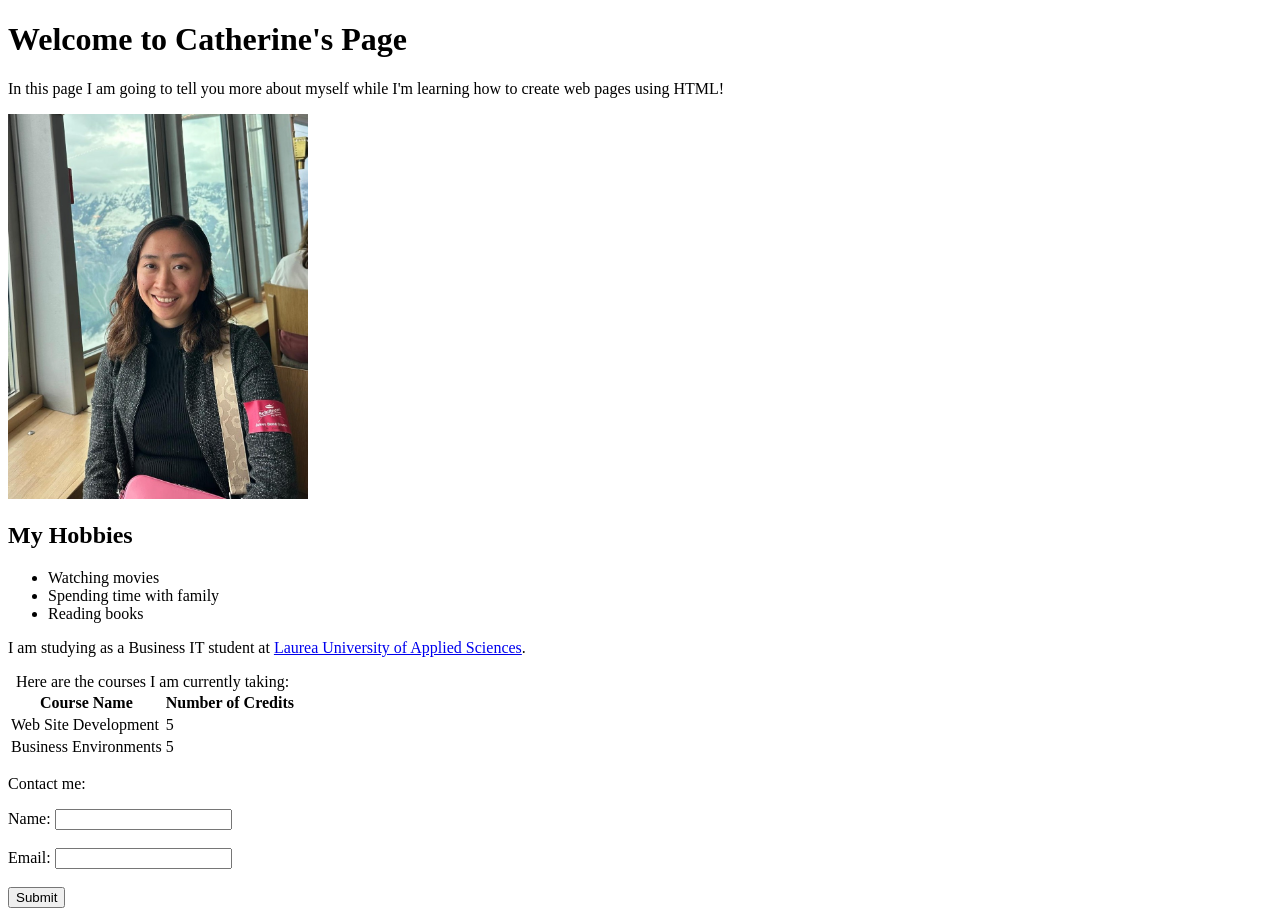
<file: HTML_Basics/index.html>
<!DOCTYPE html>
<html lang="en">
<head>
    <meta charset="UTF-8">
    <meta name="viewport" content="width=device-width, initial-scale=1.0">
    <title>My First HTML Page</title>
</head>
<body>
    <h1>Welcome to Catherine's Page</h1>
    <p>In this page I am going to tell you more about myself while I'm learning how to create web pages using HTML!</p>
    <img src="./image_cat1.jpeg" alt="My Photo" style="width: 300px; height: auto;">
    <h2>My Hobbies</h2>   
    <ul>
        <li>Watching movies</li>
        <li>Spending time with family</li>
        <li>Reading books</li>    
    </ul>
    <p>I am studying as a Business IT student at <a href="https://www.laurea.fi">Laurea University of Applied Sciences</a>.</p>
<table>
  <caption>Here are the courses I am currently taking:</caption>
  <thead>
    <tr>
      <th scope="col">Course Name</th>
      <th scope="col">Number of Credits</th>
    </tr>
  </thead>
  <tbody>
    <tr>
      <td>Web Site Development</td>
      <td>5</td>
    </tr>
    <tr>
      <td>Business Environments</td>
      <td>5</td>
    </tr>
  </tbody>
</table>
<form><p>Contact me:</p>
  <label for="name">Name:</label>
  <input type="text" id="name" name="name" required><br><br>
  <label for="email">Email:</label>
  <input type="email" id="email" name="email" required><br><br>
  <input type="submit" value="Submit">
</form>
</body>
</html>
</file>
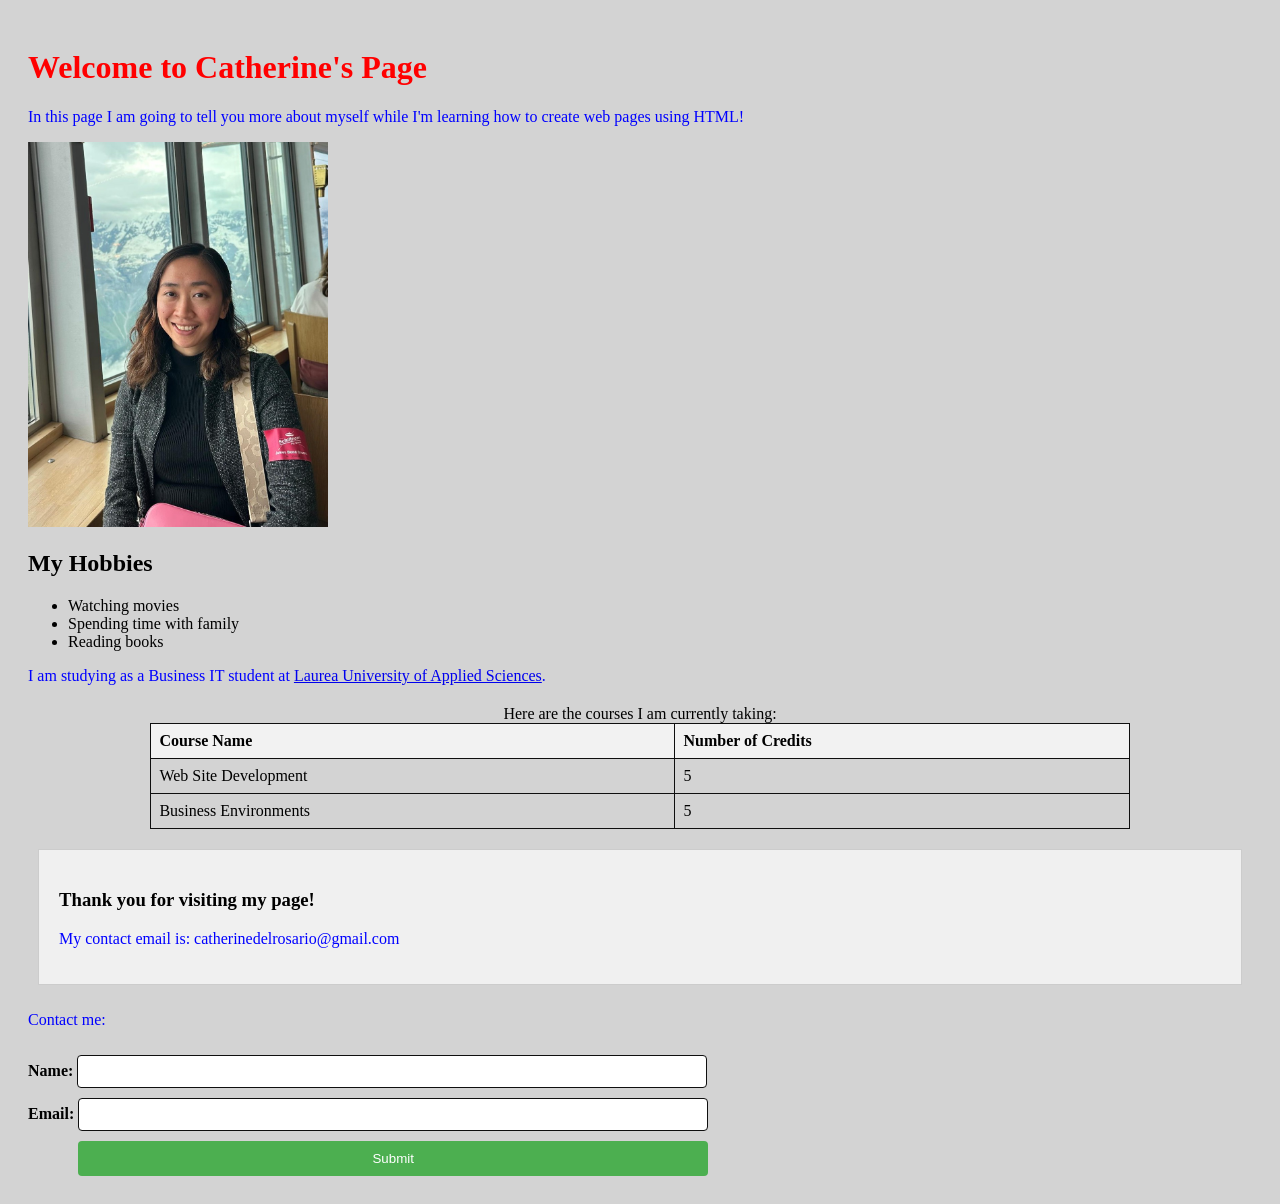
<file: WS02/index.html>
<!DOCTYPE html>
<html lang="en">
<head>
    <meta charset="UTF-8">
    <meta name="viewport" content="width=device-width, initial-scale=1.0">
    <title>My First HTML Page</title>
</head>
<link rel="stylesheet" href="styles.css">
<body>
    <h1 style="color: red">Welcome to Catherine's Page</h1>
    <style>
    h1 {
      color: green;
    }
    </style>
    <p>In this page I am going to tell you more about myself while I'm learning how to create web pages using HTML!</p>
    <img src="./image_cat1.jpeg" alt="My Photo" style="width: 300px; height: auto;">
    <h2>My Hobbies</h2>   
    <ul>
        <li>Watching movies</li>
        <li>Spending time with family</li>
        <li>Reading books</li>    
    </ul>
    <p>I am studying as a Business IT student at <a href="https://www.laurea.fi">Laurea University of Applied Sciences</a>.</p>
<table>
  <caption>Here are the courses I am currently taking:</caption>
  <thead>
    <tr>
      <th scope="col">Course Name</th>
      <th scope="col">Number of Credits</th>
    </tr>
  </thead>
  <tbody>
    <tr>
      <td>Web Site Development</td>
      <td>5</td>
    </tr>
    <tr>
      <td>Business Environments</td>
      <td>5</td>
    </tr>
  </tbody>
</table>
<div class="content-box">
  <h3>Thank you for visiting my page!</h3>
  <p>My contact email is: catherinedelrosario@gmail.com</p>
</div>
<form><p>Contact me:</p>
  <label for="name">Name:
  <input type="text" id="name" name="name" required><br></label>
  <label for="email">Email:
  <input type="email" id="email" name="email" required><br></label>
  <input type="submit" value="Submit">
</form>
</body>
</html>
</file>
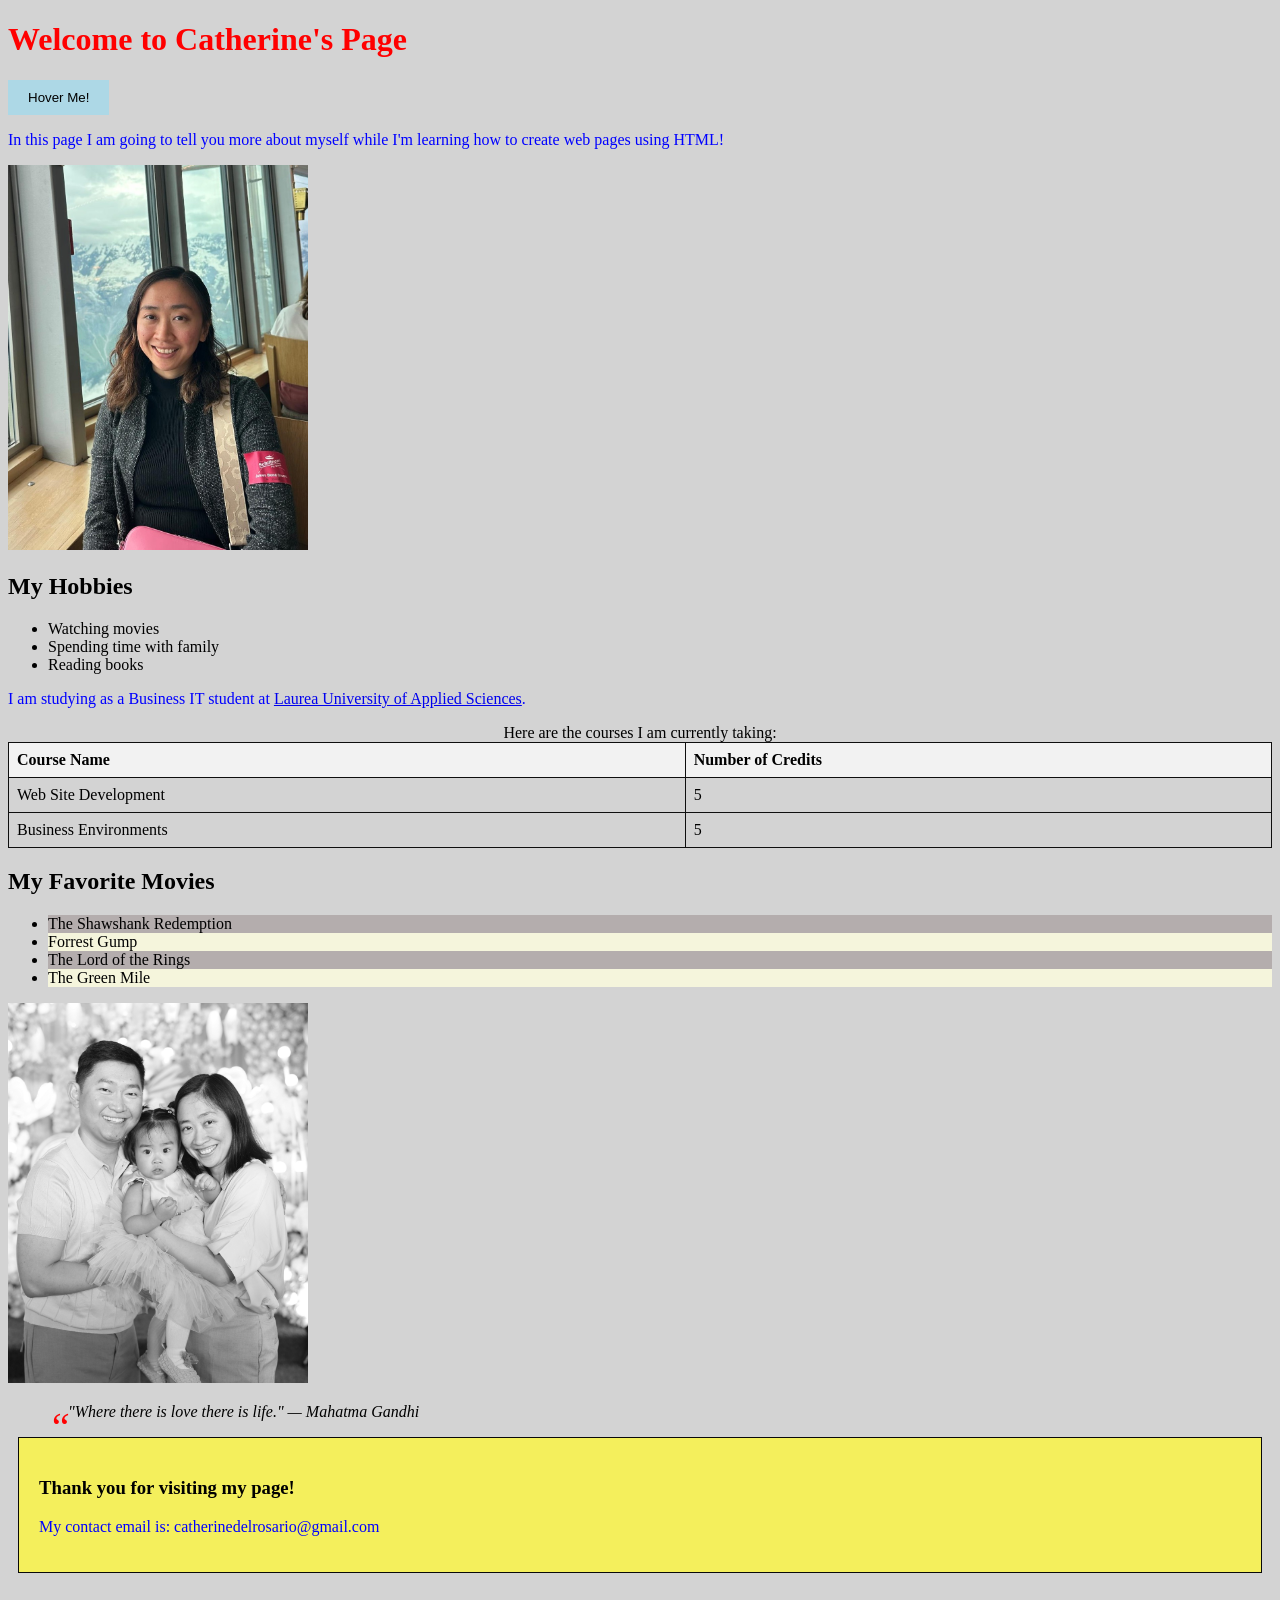
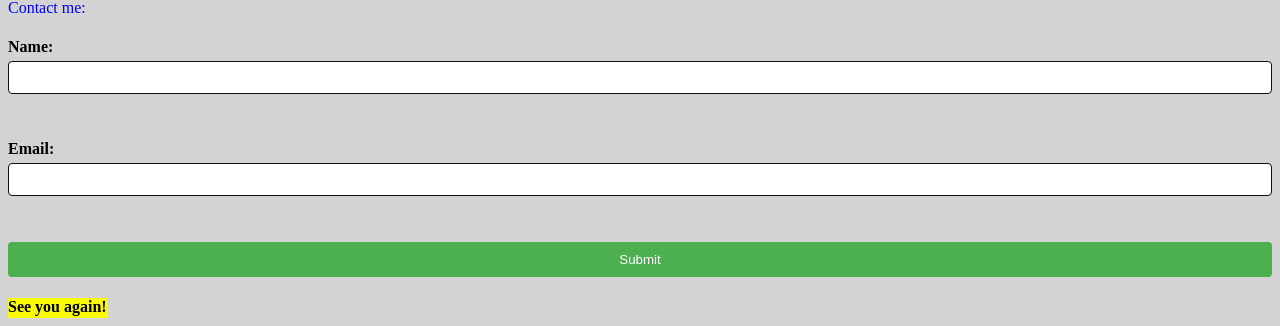
<file: WS03/index.html>
<!DOCTYPE html>
<html lang="en">
<head>
    <meta charset="UTF-8">
    <meta name="viewport" content="width=device-width, initial-scale=1.0">
    <title>My First HTML Page</title>
</head>
<link rel="stylesheet" href="styles.css">

<body>
  <h1 style="color: red">Welcome to Catherine's Page</h1>
  <button class="transition-button">Hover Me!</button>
    <style>
    h1 {
      color: green;
    }
    </style>
    <p>In this page I am going to tell you more about myself while I'm learning how to create web pages using HTML!</p>
    <img src="./image_cat1.jpeg" alt="My Photo" style="width: 300px; height: auto;">
    <h2>My Hobbies</h2>   
    <ul>
        <li>Watching movies</li>
        <li>Spending time with family</li>
        <li>Reading books</li>    
    </ul>
    
    <p>I am studying as a Business IT student at <a href="https://www.laurea.fi">Laurea University of Applied Sciences</a>.</p>
<table>
  <caption>Here are the courses I am currently taking:</caption>
  <thead>
    <tr>
      <th scope="col">Course Name</th>
      <th scope="col">Number of Credits</th>
    </tr>
  </thead>
  <tbody>
    <tr>
      <td>Web Site Development</td>
      <td>5</td>
    </tr>
    <tr>
      <td>Business Environments</td>
      <td>5</td>
    </tr>
  </tbody>
</table>
<h2>My Favorite Movies</h2>
<ul class="pseudo-list">
        <li>The Shawshank Redemption</li>
        <li>Forrest Gump</li>
        <li>The Lord of the Rings</li>
        <li>The Green Mile</li>
      </ul>

<img src="./family.JPG" alt="My Family" class="filter-image" style="width: 300px; height: auto;">
<blockquote class="quote">
        "Where there is love there is life." — Mahatma Gandhi
      </blockquote>
<div class="content-box">
  <h3>Thank you for visiting my page!</h3>
  <p>My contact email is: catherinedelrosario@gmail.com</p>
</div>
<form><p>Contact me:</p>
  <label for="name">Name:</label>
  <input type="text" id="name" name="name" required><br><br>
  <label for="email">Email:</label>
  <input type="email" id="email" name="email" required><br><br>
  <input type="submit" value="Submit">
</form>
<div class="animation-box">
  <h4>See you again!</h4>
</div>
</body>
</html>
</file>
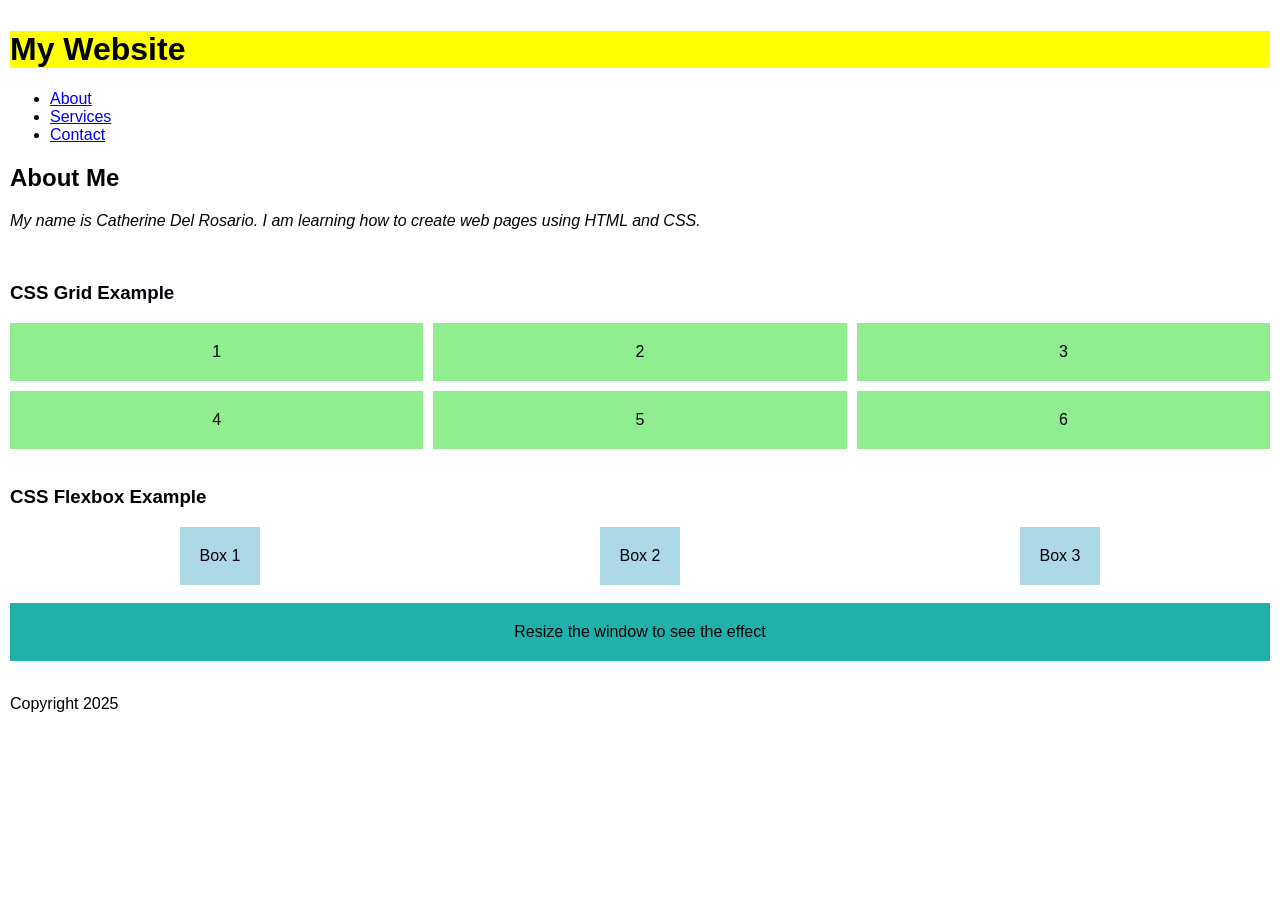
<file: WS04/index.html>
<!DOCTYPE html>
<html lang="en">
<head>
  <meta charset="UTF-8">
  <meta name="viewport" content="width=device-width, initial-scale=1.0">
  <title>My Website</title>
  <link rel="stylesheet" href="styles.css">
</head>
<body>
  <header>
    <h1>My Website</h1>
    <nav>
      <ul>
        <li><a href="#about">About</a></li>
        <li><a href="#services">Services</a></li>
        <li><a href="#contact">Contact</a></li>
      </ul>
    </nav>
  </header>

  <main>
    
      <h2>About Me</h2>
      <p><i>My name is Catherine Del Rosario. I am learning how to create web pages using HTML and CSS.</i></p>
      <br>
      <h3>CSS Grid Example</h3>
      <div class="grid-container">
        <div class="grid-item">1</div>
        <div class="grid-item">2</div>
        <div class="grid-item">3</div>
        <div class="grid-item">4</div>
        <div class="grid-item">5</div>
        <div class="grid-item">6</div>
      </div>
      <br>
      <h3>CSS Flexbox Example</h3>
    <div class="flex-container">
        <div class="box">Box 1</div>
        <div class="box">Box 2</div>
        <div class="box">Box 3</div>
    </div>
    <br>
    <div class="responsive-box">Resize the window to see the effect</div>
  </main>
  <br>
  <footer>
    <p>Copyright 2025</p>
  </footer>
</body>
</html>
</file>
<file: WS02/styles.css>
p {
      color: blue;
    }
    
body {
      background-color: lightgray;
      padding: 20px;
    }
    
h1 {
      font-size: 2em;
    }

.content-box {
  padding: 20px;
  margin: 10px;
  background-color: #f0f0f0;
  border: 1px solid #ccc;
}

table {
      width: 80%;
      border-collapse: collapse;
      margin: 20px auto;
    }
    
    th, td {
      border: 1px solid #0f0f0f;
      padding: 8px;
      text-align: left;
    }
    
    th {
      background-color: #f2f2f2;
    }
    
    form {
      display:flex;
      flex-direction: column;
      gap: 10px;
    }
    
    label {
      font-weight: bold;
    }
    
    input[type="text"], input[type="email"] {
      padding: 8px;
      width: 50%;
      border: 1px solid #0f0f0f;
      border-radius: 4px;
    }
    
    input[type="submit"] {
      background-color: #4CAF50;
      color: white;
      width: 51.5%;
      margin-left: 50px;
      padding: 10px;
      border: none;
      border-radius: 4px;
      cursor: pointer;
    }
    
    input[type="submit"]:hover {
      background-color: #45a049;
    }
</file>
<file: WS03/styles.css>
p {
      color: blue;
    }
    
body {
      background-color: lightgray;
    }
    
h1 {
      font-size: 2em;
    }

.content-box {
  padding: 20px;
  margin: 10px;
  background-color: #f4ef5c;
  border: 1px solid #090909;
}

table {
      width: 100%;
      border-collapse: collapse;
    }
    
    th, td {
      border: 1px solid #0f0f0f;
      padding: 8px;
      text-align: left;
    }
    
    th {
      background-color: #f2f2f2;
    }
    
    form {
      display: flex;
      flex-direction: column;
      gap: 5px;
    }
    
    label {
      font-weight: bold;
    }
    
    input[type="text"], input[type="email"] {
      padding: 8px;
      border: 1px solid #0f0f0f;
      border-radius: 4px;
    }
    
    input[type="submit"] {
      background-color: #4CAF50;
      color: white;
      padding: 10px;
      border: none;
      border-radius: 4px;
      cursor: pointer;
    }
    
    input[type="submit"]:hover {
      background-color: #45a049;
    }
    .transition-button {
        background-color: lightblue;
        padding: 10px 20px;
        border: none;
        cursor: pointer;
        transition: background-color 0.3s ease;
      }
      
      .transition-button:hover {
        background-color: lightcoral;
      }

      .animation-box {
        width: 100px;
        height: 20px;
        background-color: rgb(250, 250, 4);
        position: relative;
        animation: move 4s infinite alternate;
      }
      
      @keyframes move {
        from {
          left: 0;
        }
        to {
          left: 500px;
        }
      }
  .pseudo-list li:nth-child(odd) {
        background-color: rgba(156, 144, 144, 0.555);
      }
      
      .pseudo-list li:nth-child(even) {
        background-color: beige;
      }
  .filter-image {
        filter: grayscale(100%);
        transition: filter 0.3s ease;
      }
      
      .filter-image:hover {
        filter: grayscale(0%);
      }
.quote {
        position: relative;
        padding-left: 20px;
        font-style: italic;
      }
      
      .quote::before {
        content: '“';
        font-size: 40px;
        position: absolute;
        left: 0;
        top: 0;
        color: red;
      }
</file>
<file: WS04/styles.css>
.grid-container {
  display: grid;
  grid-template-columns: repeat(3, 1fr);
  grid-gap: 10px;
}

.grid-item {
  background-color: lightgreen;
  padding: 20px;
  text-align: center;
}
.flex-container {
  display: flex;
  justify-content: space-around;
  align-items: center;
}

.box {
  background-color: lightblue;
  padding: 20px;
  text-align: center;
}
.responsive-box {
  padding: 20px;
  text-align: center;
}

@media (max-width: 600px) {
  .responsive-box {
    background-color: lightcoral;
  }
}

@media (min-width: 601px) {
  .responsive-box {
    background-color: lightseagreen;
  }
}

body {
  font-family: Arial, sans-serif;
  margin: 0;
  padding: 10px;
  color: #000007;
}
h1 {
  font-size: 2em;
  color: #000007;
  background-color: yellow;
}
</file>
